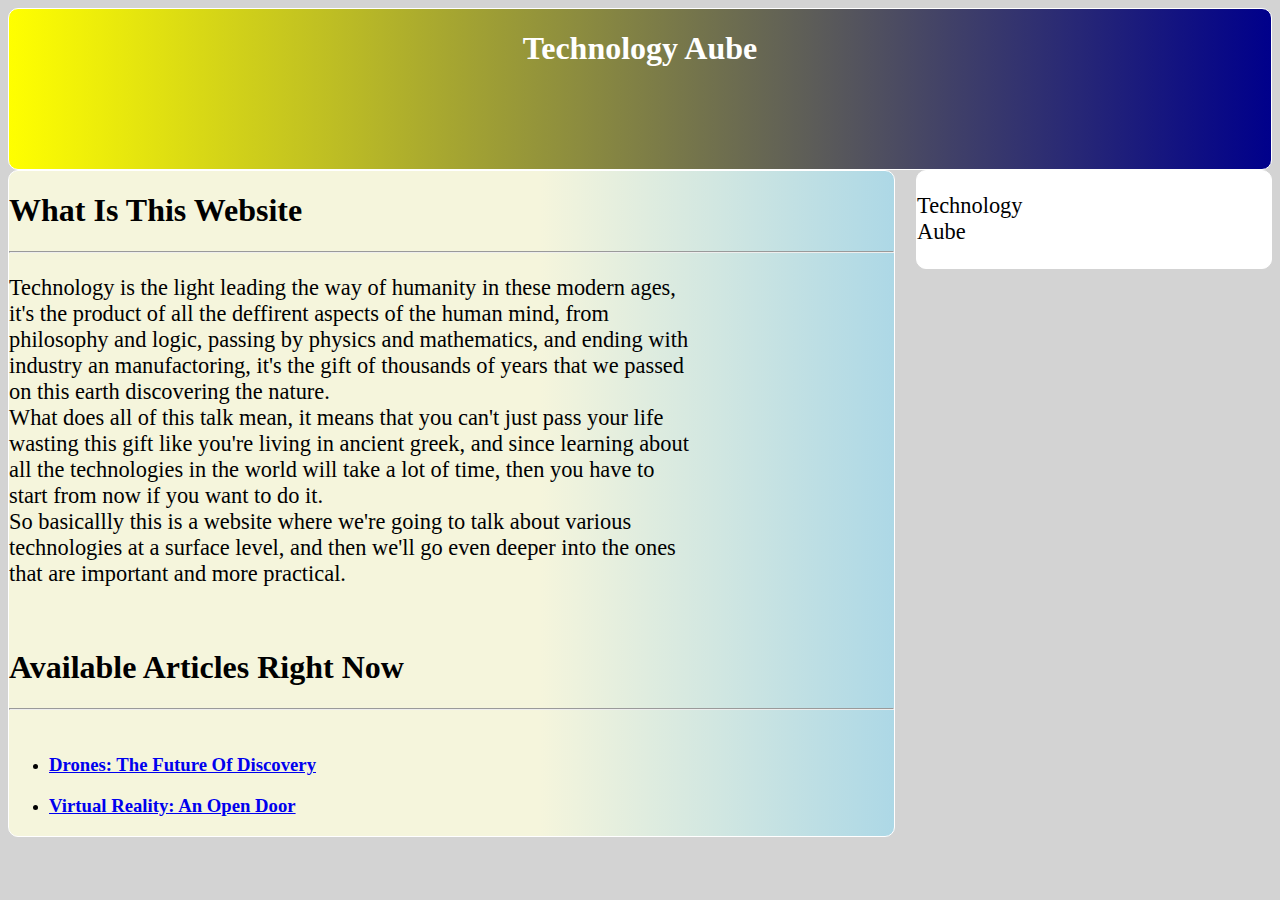
<file: index.html>
<!DOCTYPE html>
<html>

<head>
	<title>technology aube</title>
	<link rel="stylesheet" type="text/css" href="index style.css">
	
	<div class="title">
		<h1>Technology Aube</h1>
	</div>
	
	<script async src="https://pagead2.googlesyndication.com/pagead/js/adsbygoogle.js?client=ca-pub-1443713639452110"
     crossorigin="anonymous"></script>
</head>

<body>


	<div class="main">

		<h1>What Is This Website</h1><hr>

		<p>Technology is the light leading the way of humanity in these modern ages, it's the product of all the deffirent aspects of the human mind, from philosophy and logic, passing by physics and mathematics, and ending with industry an manufactoring, it's the gift of thousands of years that we passed on this earth discovering the nature.<br>
		What does all of this talk mean, it means that you can't just pass your life wasting this gift like you're living in ancient greek, and since learning about all the technologies in the world will take a lot of time, then you have to start from now if you want to do it.<br>
	    So basicallly this is a website where we're going to talk about various technologies at a surface level, and then we'll go even deeper into the ones that are important and more practical.</p>

	    <br><h1>Available Articles Right Now</h1><hr><br>

	    
		<ul>
	    	<li><a href="drones.html"><h3><b>Drones: The Future Of Discovery</b><h3></a></li>
	    	<li><a href="virtual reality.html"><h3><b>Virtual Reality: An Open Door</b><h3></a></li>
	    </ul>
	    


	</div>

	

	<div class="add">
		<p>Technology Aube</p>
	</div>
	

	




</body>

</html>
</file>
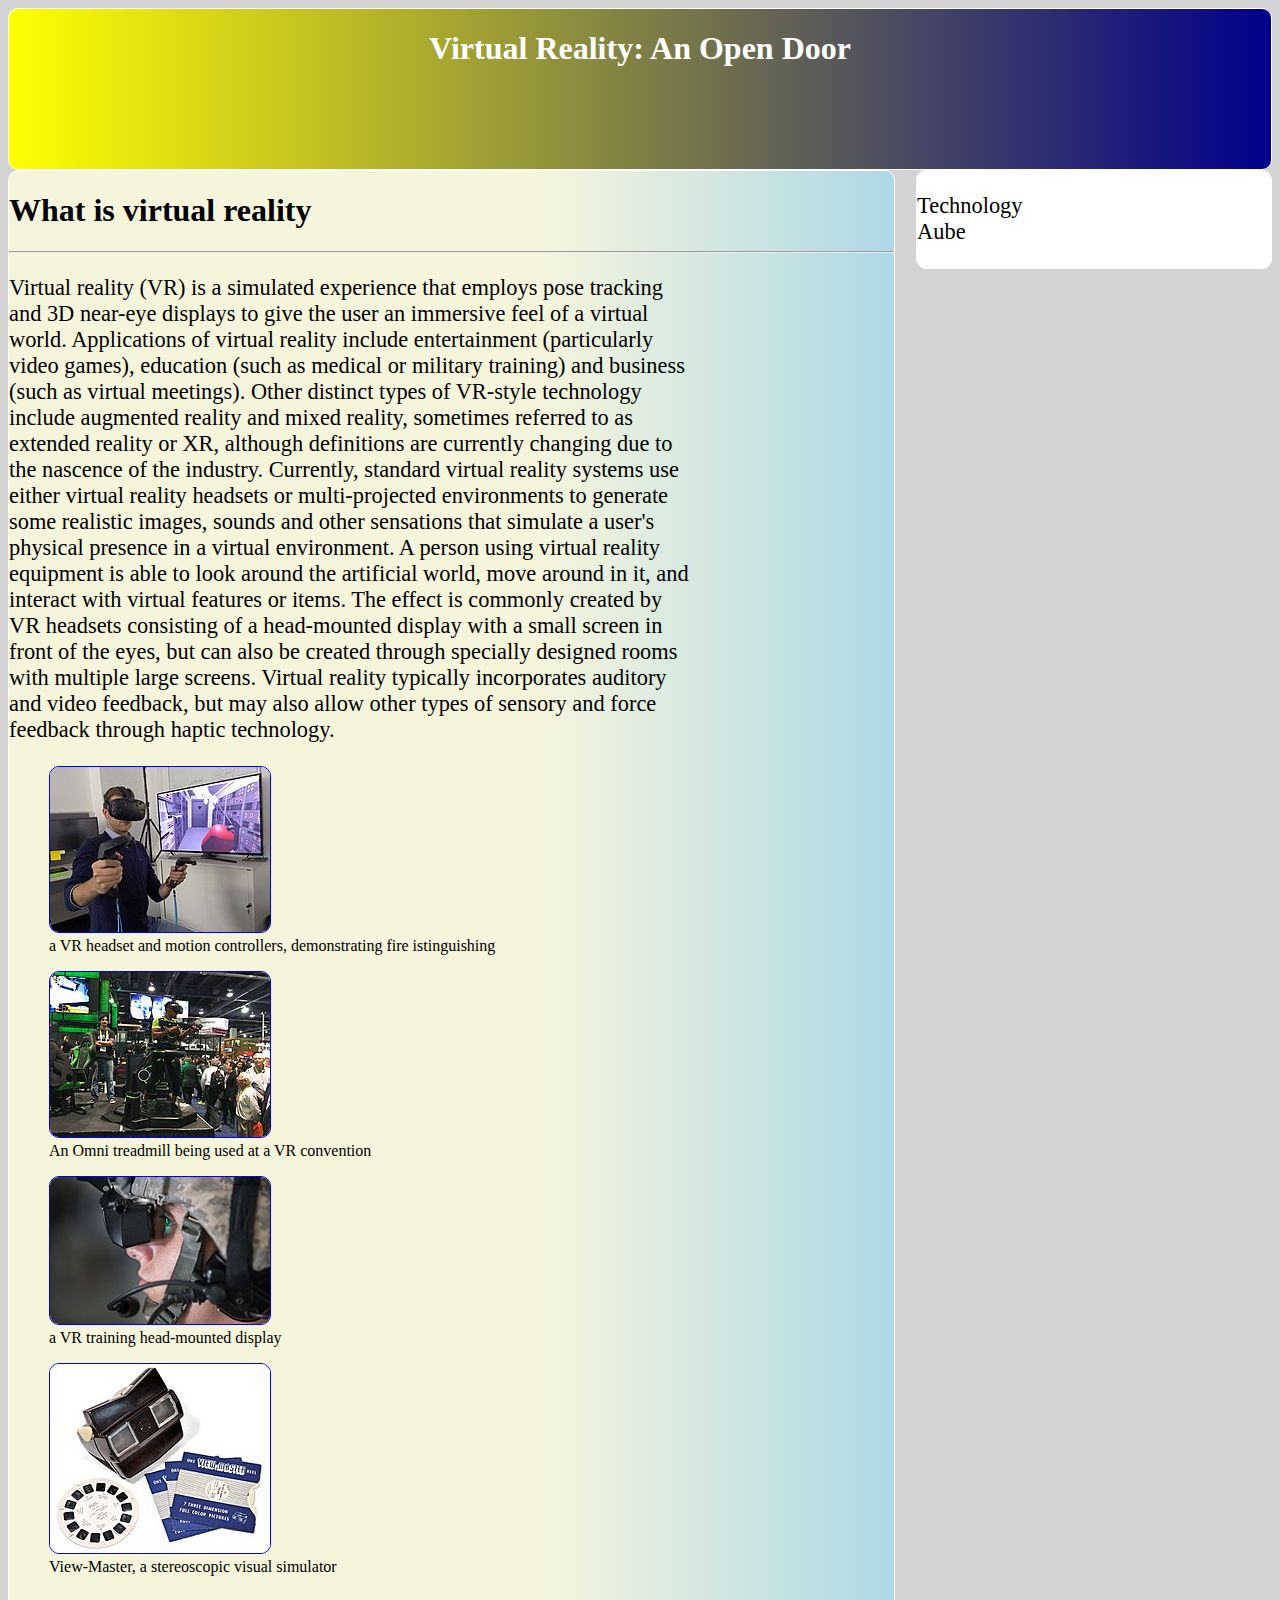
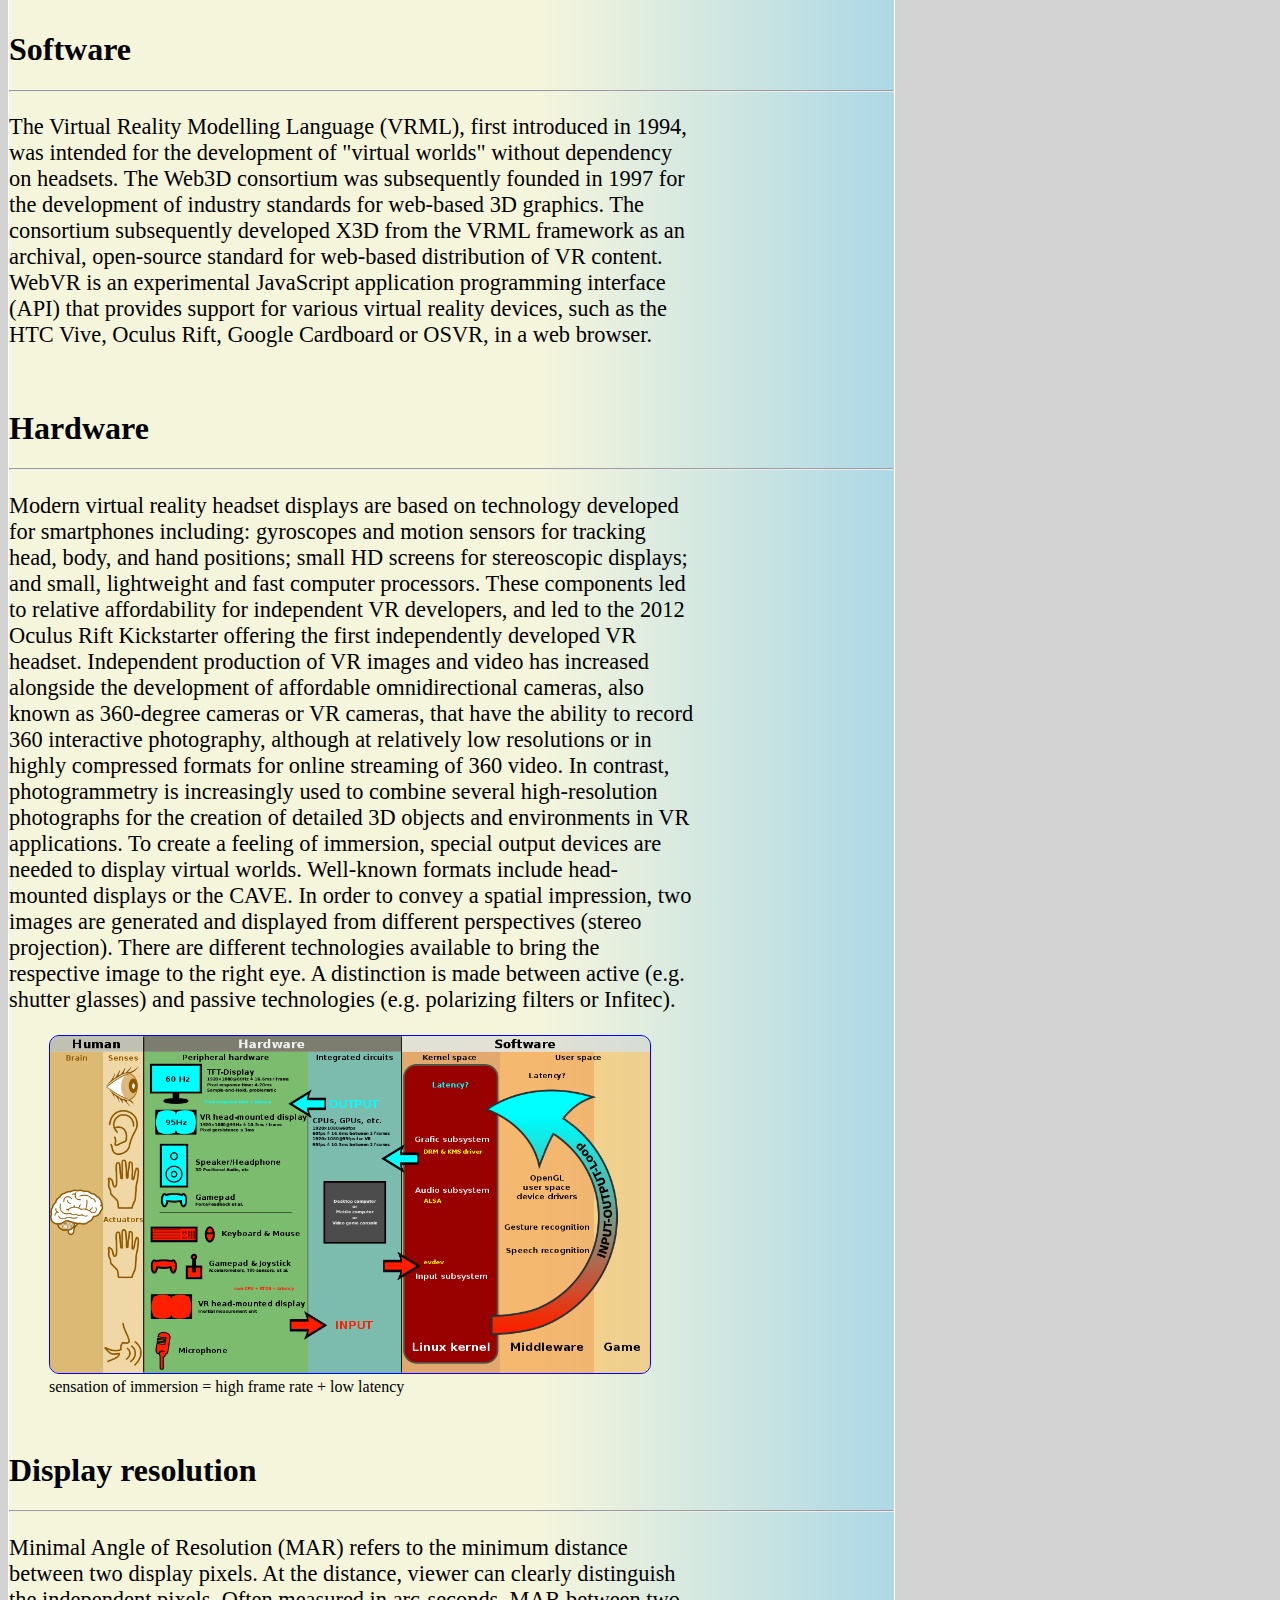
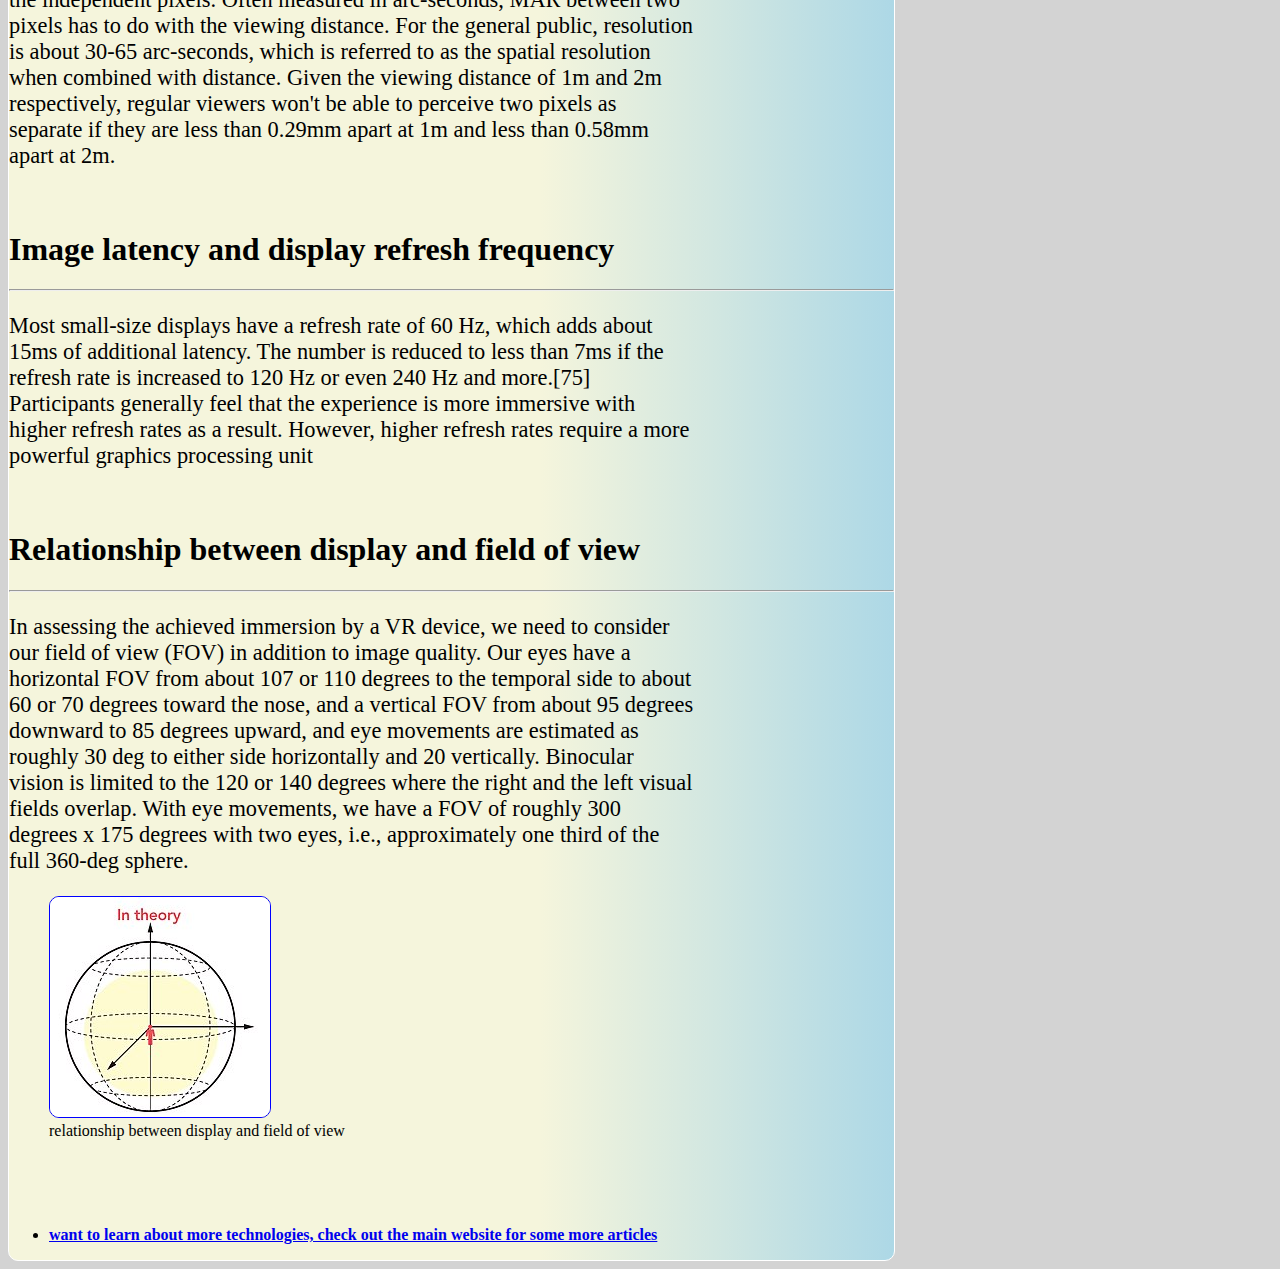
<file: virtual reality.html>
<!DOCTYPE html>
<html>

<head>
	<title>Virtual Reality: An Open Door</title>
	<link rel="stylesheet" type="text/css" href="virtual reality style.css">

	<script async src="https://pagead2.googlesyndication.com/pagead/js/adsbygoogle.js?client=ca-pub-1443713639452110"
     crossorigin="anonymous"></script>
</head>

<body>
	<div class="title">
		<h1>Virtual Reality: An Open Door</h1>
	</div>



	<div class="main">

		<h1>What is virtual reality</h1><hr>

		<p>Virtual reality (VR) is a simulated experience that employs pose tracking and 3D near-eye displays to give the user an immersive feel of a virtual world. Applications of virtual reality include entertainment (particularly video games), education (such as medical or military training) and business (such as virtual meetings). Other distinct types of VR-style technology include augmented reality and mixed reality, sometimes referred to as extended reality or XR, although definitions are currently changing due to the nascence of the industry.
        Currently, standard virtual reality systems use either virtual reality headsets or multi-projected environments to generate some realistic images, sounds and other sensations that simulate a user's physical presence in a virtual environment. A person using virtual reality equipment is able to look around the artificial world, move around in it, and interact with virtual features or items. The effect is commonly created by VR headsets consisting of a head-mounted display with a small screen in front of the eyes, but can also be created through specially designed rooms with multiple large screens. Virtual reality typically incorporates auditory and video feedback, but may also allow other types of sensory and force feedback through haptic technology.</p>

        <figure>
	    	<img src="images/vr1.jpg">
	    	<figcaption>a VR headset and motion controllers, demonstrating fire istinguishing</figcaption>
	    </figure>
	    <figure>
	    	<img src="images/vr2.jpg">
	    	<figcaption>An Omni treadmill being used at a VR convention</figcaption>
	    </figure>
	    <figure>
	    	<img src="images/vr3.jpg">
	    	<figcaption>a VR training head-mounted display</figcaption>
	    </figure>
	    <figure>
	    	<img src="images/vr4.jpg">
	    	<figcaption>View-Master, a stereoscopic visual simulator</figcaption>
	    </figure>

	    <br><h1>Software</h1><hr>

	    <p>The Virtual Reality Modelling Language (VRML), first introduced in 1994, was intended for the development of "virtual worlds" without dependency on headsets. The Web3D consortium was subsequently founded in 1997 for the development of industry standards for web-based 3D graphics. The consortium subsequently developed X3D from the VRML framework as an archival, open-source standard for web-based distribution of VR content. WebVR is an experimental JavaScript application programming interface (API) that provides support for various virtual reality devices, such as the HTC Vive, Oculus Rift, Google Cardboard or OSVR, in a web browser.</p>

	    <br><h1>Hardware</h1><hr>

	    <p>Modern virtual reality headset displays are based on technology developed for smartphones including: gyroscopes and motion sensors for tracking head, body, and hand positions; small HD screens for stereoscopic displays; and small, lightweight and fast computer processors. These components led to relative affordability for independent VR developers, and led to the 2012 Oculus Rift Kickstarter offering the first independently developed VR headset.

        Independent production of VR images and video has increased alongside the development of affordable omnidirectional cameras, also known as 360-degree cameras or VR cameras, that have the ability to record 360 interactive photography, although at relatively low resolutions or in highly compressed formats for online streaming of 360 video. In contrast, photogrammetry is increasingly used to combine several high-resolution photographs for the creation of detailed 3D objects and environments in VR applications.

        To create a feeling of immersion, special output devices are needed to display virtual worlds. Well-known formats include head-mounted displays or the CAVE. In order to convey a spatial impression, two images are generated and displayed from different perspectives (stereo projection). There are different technologies available to bring the respective image to the right eye. A distinction is made between active (e.g. shutter glasses) and passive technologies (e.g. polarizing filters or Infitec).</p>

        <figure>
	    	<img src="images/immersion.png" width="600px">
	    	<figcaption>sensation of immersion = high frame rate + low latency</figcaption>
	    </figure>

	    <br><h1>Display resolution</h1><hr>

	    <p>Minimal Angle of Resolution (MAR) refers to the minimum distance between two display pixels. At the distance, viewer can clearly distinguish the independent pixels. Often measured in arc-seconds, MAR between two pixels has to do with the viewing distance. For the general public, resolution is about 30-65 arc-seconds, which is referred to as the spatial resolution when combined with distance. Given the viewing distance of 1m and 2m respectively, regular viewers won't be able to perceive two pixels as separate if they are less than 0.29mm apart at 1m and less than 0.58mm apart at 2m.</p>

	    <br><h1>Image latency and display refresh frequency</h1><hr>

	    <p>Most small-size displays have a refresh rate of 60 Hz, which adds about 15ms of additional latency. The number is reduced to less than 7ms if the refresh rate is increased to 120 Hz or even 240 Hz and more.[75] Participants generally feel that the experience is more immersive with higher refresh rates as a result. However, higher refresh rates require a more powerful graphics processing unit</p>

	    <br><h1>Relationship between display and field of view</h1><hr>

	    <p>In assessing the achieved immersion by a VR device, we need to consider our field of view (FOV) in addition to image quality. Our eyes have a horizontal FOV from about 107 or 110 degrees to the temporal side to about 60 or 70 degrees toward the nose, and a vertical FOV from about 95 degrees downward to 85 degrees upward, and eye movements are estimated as roughly 30 deg to either side horizontally and 20 vertically. Binocular vision is limited to the 120 or 140 degrees where the right and the left visual fields overlap. With eye movements, we have a FOV of roughly 300 degrees x 175 degrees with two eyes, i.e., approximately one third of the full 360-deg sphere.</p>

	    <figure>
	    	<img src="images/displayAndFieldOfView.jpg">
	    	<figcaption>relationship between display and field of view</figcaption>
	    </figure><br><br><br>


	    <ul>
	    	<li><a href="index.html"><b>want to learn about more technologies, check out the main website for some more articles</b></a></li>
	    </ul>



	</div>





	<div class="add">
		<p>Technology Aube</p>
		<script async src="https://pagead2.googlesyndication.com/pagead/js/adsbygoogle.js?client=ca-pub-1443713639452110"
     crossorigin="anonymous"></script>
	</div>
	

	




</body>

</html>
</file>
<file: index style.css>
body{
	background: lightgray;
}
.title{
	color: white;
	background: linear-gradient(to right, yellow, darkblue);
	text-align: center;
	border: 1px solid white;
	border-radius: 10px;
	height: 160px;
}
.main{
	width: 70%;
	display: inline-block;
	border: 1px solid white;
	border-collapse: collapse;
	border-radius: 10px;
	background: linear-gradient(to right, beige 60%, lightblue);
}
.add{
	width: 28%;
	background: white;
	display: inline-block;
	border: 1px solid white;
	border-collapse: collapse;
	border-radius: 10px;
	float: right;
}
p{
	margin-right: 200px;
	font-size: 1.4em;
}
img{
	border: 1px solid blue;
	border-radius: 10px;
}
table, td{
	border: 1px solid black;
	border-collapse: collapse;
	background: white;
}
td{
	padding: 6px;
}
</file>
<file: virtual reality style.css>
body{
	background: lightgray;
}
.title{
	color: white;
	background: linear-gradient(to right, yellow, darkblue);
	text-align: center;
	border: 1px solid white;
	border-radius: 10px;
	height: 160px;
}
.main{
	width: 70%;
	background: white;
	display: inline-block;
	border: 1px solid white;
	border-collapse: collapse;
	border-radius: 10px;
	background: linear-gradient(to right, beige 60%, lightblue);
}
.add{
	width: 28%;
	background: white;
	display: inline-block;
	border: 1px solid white;
	border-collapse: collapse;
	border-radius: 10px;
	float: right;
}
p{
	margin-right: 200px;
	font-size: 1.4em;
}
img{
	border: 1px solid blue;
	border-radius: 10px;
}
table, td{
	border: 1px solid black;
	border-collapse: collapse;
	background: white;
}
td{
	padding: 6px;
}
</file>
